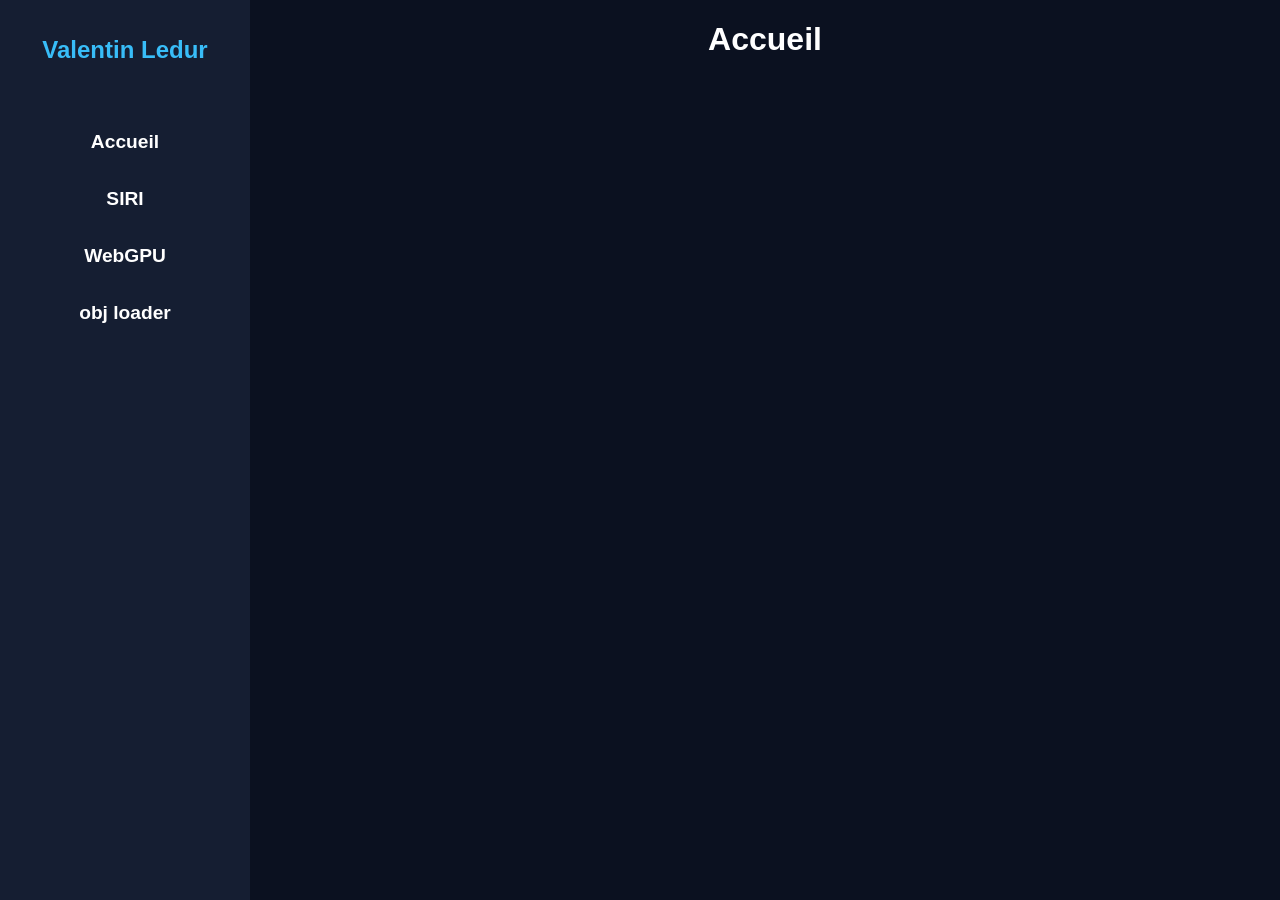
<file: index.html>
<!DOCTYPE html>
<html lang="fr" class="background text-white">

<head>
    <meta charset="UTF-8">
    <meta name="viewport" content="width=device-width, initial-scale=1.0">
    <title>Portfolio</title>

    <link rel="stylesheet" href="style/style.css">
    <link rel="stylesheet" href="style/menu.css">
    <link rel="stylesheet" href="style/color.css">
</head>

<body>
    <div class="grid-container">
        <!-- Menu -->
        <div id="menu-container" class="grid-menu menu-background">
            <div id="pages"></div>
        </div>
        <!-- Affichage du menu selectionné -->
        <div class="grid-body">
            <h1 class="text-center">Accueil</h1>
        </div>
        <!-- Recuperation du menu -->
        <script>
            fetch('menu.html')
                .then(response => response.text())
                .then(data => {
                    document.getElementById("pages").innerHTML = data;

                    const btn = document.getElementById('menu-toggle');
                    const list = document.getElementById('menu-links');

                    if (btn && list) {
                        btn.addEventListener('click', () => {
                            list.classList.toggle('active');
                        });
                    }
                });
        </script>
</body>

</html>
</file>
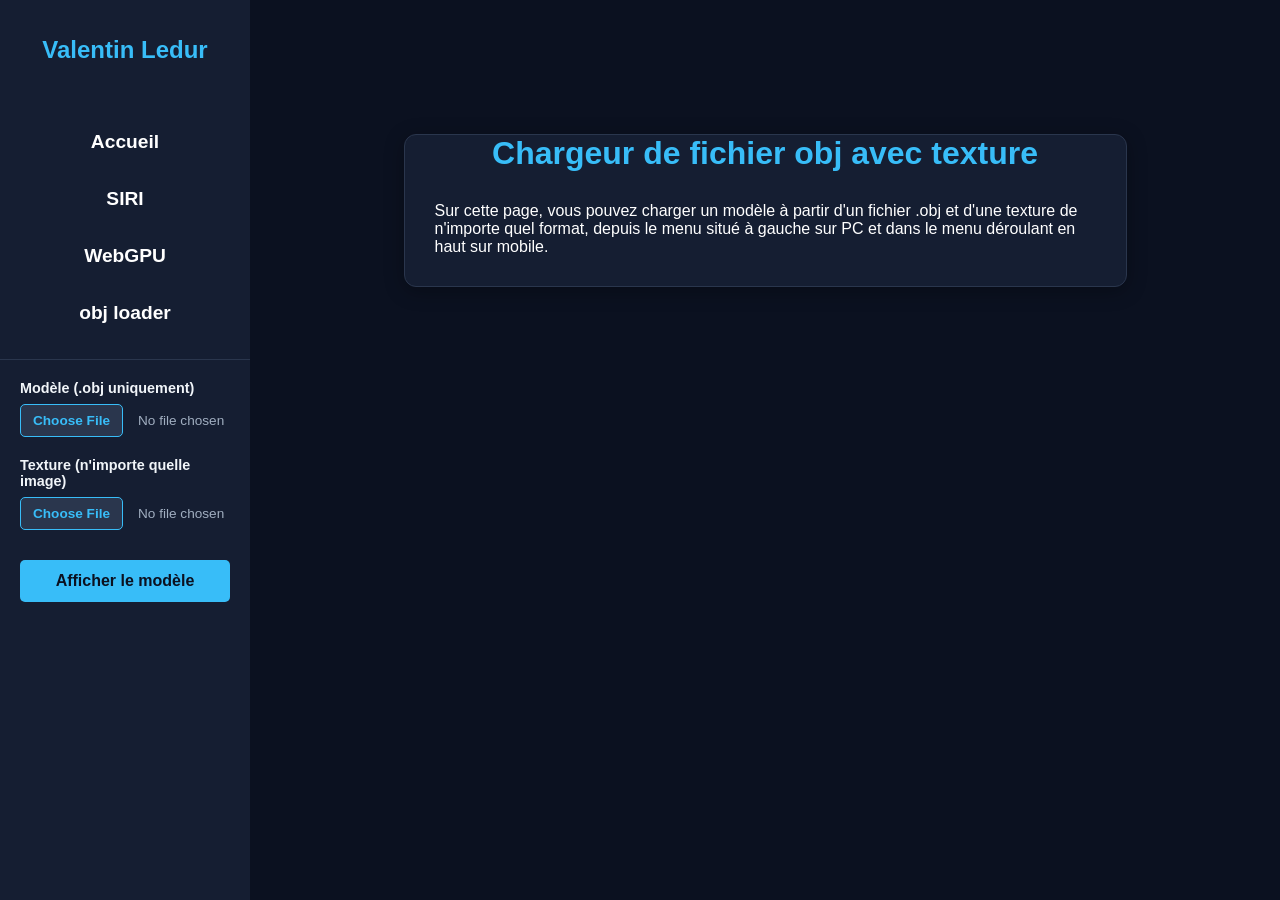
<file: loader.html>
<!DOCTYPE html>
<html lang="fr" class="background text-white">

<head>
    <meta charset="UTF-8">
    <meta name="viewport" content="width=device-width, initial-scale=1.0">
    <title>Portfolio</title>

    <link rel="stylesheet" href="style/style.css">
    <link rel="stylesheet" href="style/menu.css">
    <link rel="stylesheet" href="style/color.css">
</head>

<body>
    <div class="grid-container">
        <!-- Menu -->
        <div id="menu-container" class="grid-menu menu-background">
            <div id="pages"></div>
            <div id="menu-input" class="file-inputs-container">
                <div class="input-group">
                    <label for="obj">Modèle (.obj uniquement)</label>
                    <input type="file" id="obj" accept=".obj">
                </div>

                <div class="input-group">
                    <label for="texture">Texture (n'importe quelle image)</label>
                    <input type="file" id="texture" accept="image/*">
                </div>

                <button id="start-renderer" class="menu-load-button">Afficher le modèle</button>
            </div>
        </div>

        <!-- Affichage du menu selectionné -->
        <div class="grid-body center">
            <div class="text-block text-center">
                <h1>Chargeur de fichier obj avec texture</h1>
                <p class="text-left"> Sur cette page, vous pouvez charger un modèle à partir d'un fichier .obj et d'une
                    texture de n'importe quel format, depuis le menu situé à gauche sur PC et dans le menu déroulant en
                    haut sur mobile.
                </p>
            </div>
            <canvas id="canvas-container"></canvas>
        </div>
    </div>
    <!-- Recuperation du menu -->
    <script>
        fetch('menu.html')
            .then(response => response.text())
            .then(data => {
                document.getElementById("pages").innerHTML = data;

                const btn = document.getElementById('menu-toggle');
                const list = document.getElementById('menu-links');

                if (btn && list) {
                    btn.addEventListener('click', () => {
                        list.classList.toggle('active');
                    });
                }
            });
    </script>
    <script type="module" src="script/loader.js"></script>
</body>

</html>
</file>
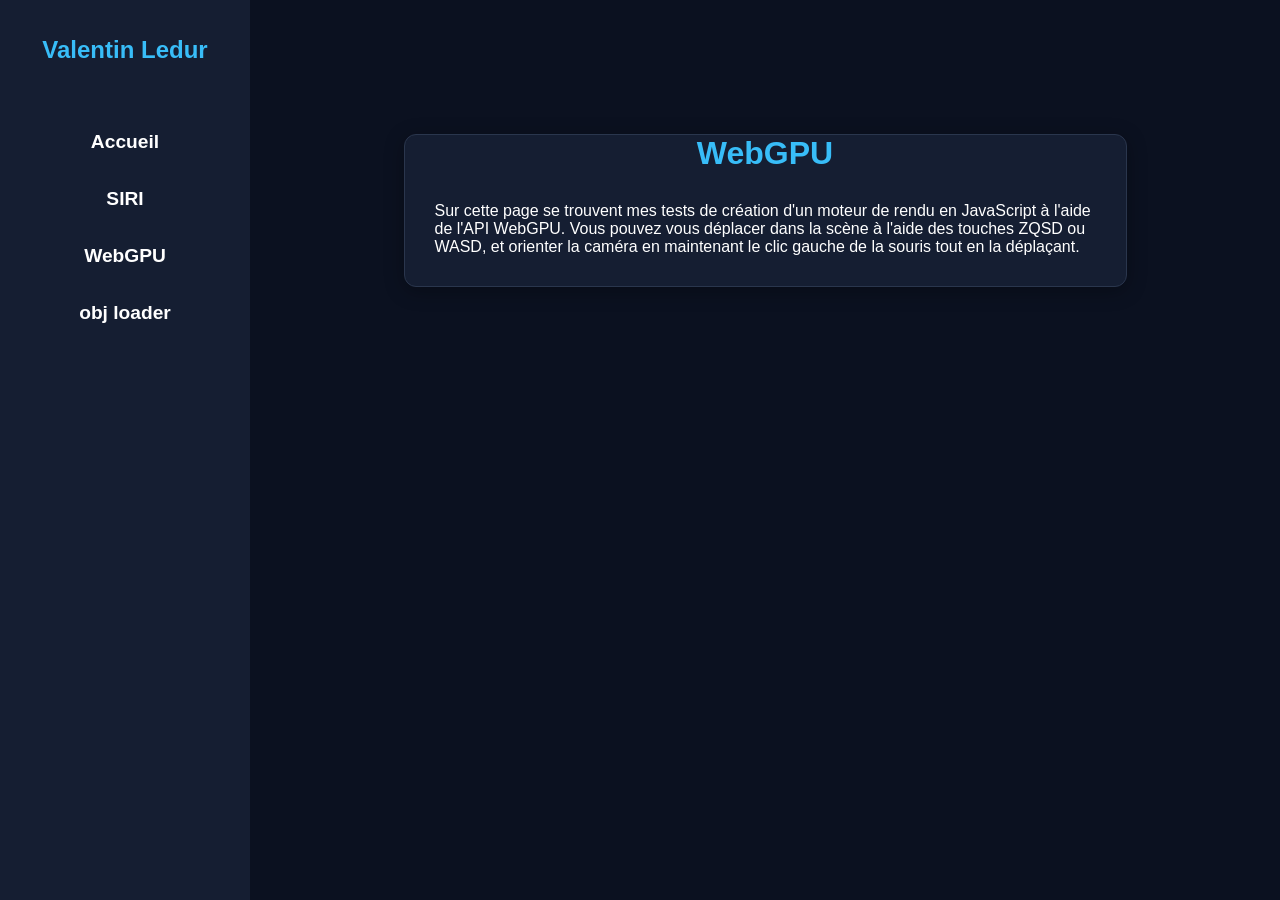
<file: webgpu.html>
<!DOCTYPE html>
<html lang="fr" class="background text-white">

<head>
    <meta charset="UTF-8">
    <meta name="viewport" content="width=device-width, initial-scale=1.0">
    <title>Portfolio</title>

    <link rel="stylesheet" href="style/style.css">
    <link rel="stylesheet" href="style/menu.css">
    <link rel="stylesheet" href="style/color.css">
</head>

<body>
    <div class="grid-container">
        <!-- Menu -->
        <div id="menu-container" class="grid-menu menu-background">
            <div id="pages"></div>
        </div>
        <!-- Affichage du menu selectionné -->
        <div class="grid-body center">
            <div class="text-block text-center">
                <h1>WebGPU</h1>
                <p class="text-left"> Sur cette page se trouvent mes tests de création d'un moteur de rendu en
                    JavaScript à l'aide de l'API WebGPU. Vous pouvez vous déplacer dans la scène à l'aide des touches
                    ZQSD ou WASD, et orienter la caméra en maintenant le clic gauche de la souris tout en la déplaçant.
                </p>
            </div>
            <canvas id="canvas-container"></canvas>
        </div>
    </div>
    <!-- Recuperation du menu -->
    <script>
        fetch('menu.html')
            .then(response => response.text())
            .then(data => {
                document.getElementById("pages").innerHTML = data;

                const btn = document.getElementById('menu-toggle');
                const list = document.getElementById('menu-links');

                if (btn && list) {
                    btn.addEventListener('click', () => {
                        list.classList.toggle('active');
                    });
                }
            });
    </script>
    <script type="module" src="script/webgpu.js"></script>
</body>

</html>
</file>
<file: style/style.css>
body,
html {
    margin: 0;
    padding: 0;
}

/* Grille */
.grid-container {
    display: grid;
    grid-template-columns: 250px 1fr;
    min-height: 100vh
}

.grid-menu {
    position: sticky;
    top: 0;
    height: 100vh;
}

.grid-body {}


.text-block {
    max-width: 70%;
    background-color: #151e32;
    border-radius: 12px;
    border: 1px solid #2a364d;
    box-shadow: 0 4px 20px rgba(0, 0, 0, 0.3);
    margin-bottom: 30px;
}

.text-block h1 {
    color: #38bdf8;
    margin-top: 0;
}

/* Texte */
.text-center {
    text-align: center;
}

.text-left {
    text-align: left;
    margin: 30px;
}

.center {
    display: flex;
    flex-direction: column;
    align-items: center;
    justify-content: center;
}

/* Canvas */
#canvas-container {
    height: 50vh;
    width: 70vw;
    max-width: 70%;
}

@media screen and (max-width: 768px) {
    .grid-container {
        display: grid;
        grid-template-columns: 1fr;
        grid-template-rows: 100px 1fr;
        min-height: 100vh
    }

    .grid-menu {
        position: sticky;
        top: 0;
        height: 100px;
    }

    #canvas-container {
        height: 80%;
        width: 90%;
    }
}
</file>
<file: style/menu.css>
/* Menu */
.menu-titre {
    font-size: 1.5rem;
    color: #38bdf8;
}

.menu-element {
    padding: 15px;
    margin: 5px 15px;
    border-radius: 8px;
    transition: all 0.3s ease;
}

a.menu-element {
    display: block;
    text-decoration: none;
    color: inherit;
    font-size: 1.2rem;
    font-weight: bold;
}

.menu-header {
    display: flex;
    align-items: center;
    justify-content: center;
    height: 100px;
    padding: 0 20px;
}

.menu-button {
    background: none;
    border: none;
    color: #38bdf8;
    font-size: 2.5rem;
    display: none;
}

.menu-load-button {
    padding: 10px 20px;
    background-color: #38bdf8;
    color: #0b1120;
    border: none;
    border-radius: 5px;
    cursor: pointer;
    font-weight: bold;
}

.list-element {
    list-style-type: none;
}

.list {
    padding: 0;
    text-align: center;
}

/* Loader */

/* Le conteneur principal des inputs */
.file-inputs-container {
    display: flex;
    flex-direction: column;
    gap: 20px; /* Espace entre chaque bloc */
    padding: 20px;
    margin-top: 20px;
    border-top: 1px solid #2a364d; /* Petite ligne de séparation avec le menu */
}

/* Espacement entre le label et l'input */
.input-group {
    display: flex;
    flex-direction: column;
    gap: 8px;
}

/* Style du texte au dessus de l'input */
.input-group label {
    font-size: 0.9rem;
    font-weight: bold;
    color: #f1f5f9;
}

/* Style global du champ fichier (pour masquer l'aspect par défaut) */
input[type="file"] {
    font-size: 0.85rem;
    color: #a0aec0;
    cursor: pointer;
}

/* LE SECRET : Styliser le bouton "Choisir un fichier" du navigateur ! */
input[type="file"]::file-selector-button {
    padding: 8px 12px;
    margin-right: 15px;
    background-color: #2a364d;
    color: #38bdf8;
    border: 1px solid #38bdf8;
    border-radius: 5px;
    cursor: pointer;
    font-weight: bold;
    transition: all 0.3s ease;
}

/* Animation au survol du bouton "Choisir un fichier" */
input[type="file"]::file-selector-button:hover {
    background-color: #38bdf8;
    color: #0b1120;
}

/* Amélioration du bouton principal de chargement */
.menu-load-button {
    margin-top: 10px;
    padding: 12px 20px;
    background-color: #38bdf8;
    color: #0b1120;
    border: none;
    border-radius: 5px;
    cursor: pointer;
    font-weight: bold;
    font-size: 1rem;
    transition: background-color 0.3s ease, transform 0.2s;
}

.menu-load-button:hover {
    background-color: #0ea5e9;
    transform: translateY(-2px); /* Petit effet de soulèvement ! */
}

@media screen and (max-width: 768px) {
    .menu-header {
        justify-content: space-between;
    }

    .menu-button {
        display: block;
    }

    .list {
        display: none;
        background-color: #151e32;
        flex-direction: column;
        margin: 0;
    }

    .list.active {
        display: flex;
    }
}
</file>
<file: style/color.css>
.background {
    background-color: #0b1120;
}

.text-white {
    color: white;
    font-family: sans-serif;
}

.menu-background {
    background-color: #151e32;
}

.menu-element:hover {
    background-color: #2a364d;
    color: #38bdf8;
}

.canvas-color {
    background: #222;
}
</file>
